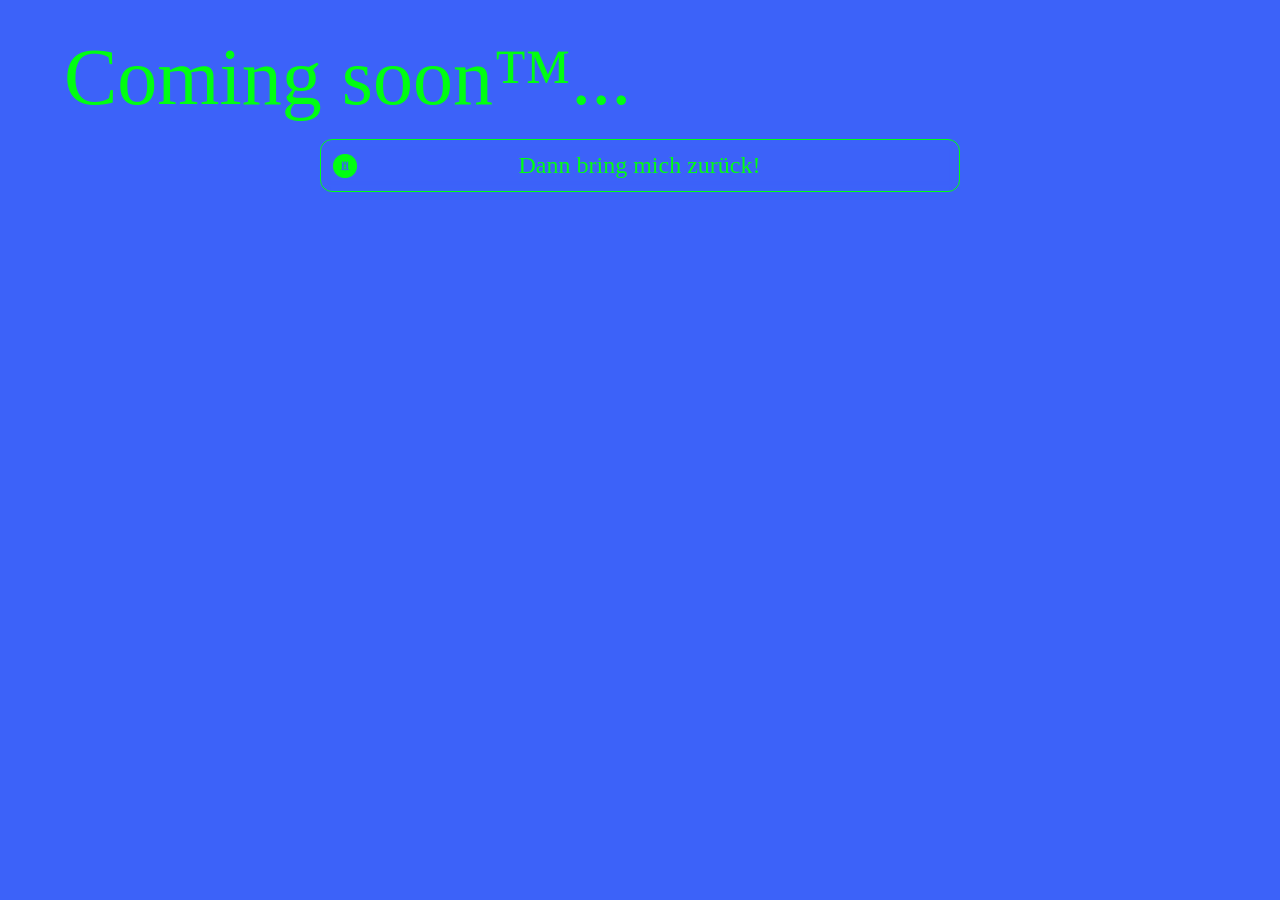
<file: projects/index.html>
<!DOCTYPE html>
<html lang="de">
<head>
  <meta charset="UTF-8">
  <meta name="viewport" content="width=device-width, initial-scale=1.0">
  <title>AlbertUnruh's Projekte</title>
  <meta content="AlbertUnruh's Projekte" property="og:title">
  <meta content="https://k-noack.eu/projects/" property="og:url">
  <meta content="AlbertUnruh seine Projekte" name="description">
  <meta content="AlbertUnruh seine Projekte" name="og:description">
  <meta property="og:type" content="website">
  <meta name="theme-color" content="#3c62f9">
  <meta name="fediverse:creator" content="@AlbertUnruh@tech.lgbt">
  <link rel="stylesheet" href="style.css">
</head>
<body>
  <header>Coming soon™...</header>
  <div class="links">
    <a class="link-container" href="/">
      <img class="link-icon" alt="icon" src="/icons/au.png">
      <div class="link-text">Dann bring mich zurück!</div>
    </a>
  </div>
</body>
</html>
</file>
<file: projects/style.css>
@import "/root.css";
@import "/style.css";

body {
    margin: 0px;
    background-color: var(--albertunruh-color);
}
</file>
